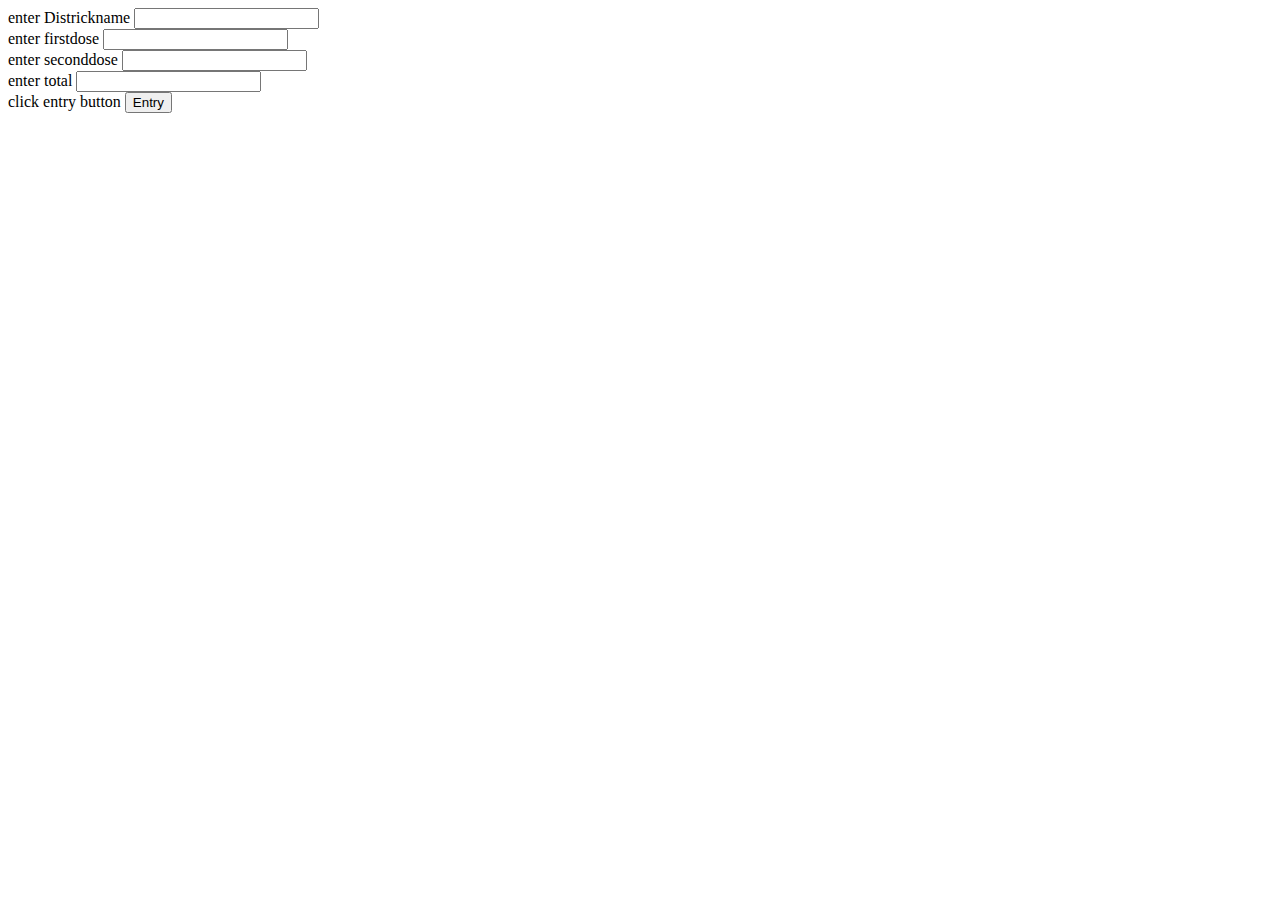
<file: Vaccine detail.html>
<html>
<head>
<title> vaccine details</title>
<meta charset="UTF-8">
<meta name="viewport" content="width=device-width, initial-scale=1.0">
</head>
<body>
<form action="http://localhost:8088/project/vaccinedetails.jsp">
enter Districkname <input name="t1" pattern="[a-zA-Z]{5,}"> <br>
enter firstdose <input name="t2" pattern="^\d{4,}$"> <br>
enter seconddose <input name="t3" pattern="^\d{4,}$"> <br>
enter total <input name="t4" pattern="^\d{3,}$"> <br>
click entry button <input type="Submit" value="Entry"></form>
</body>
</html>
</file>
